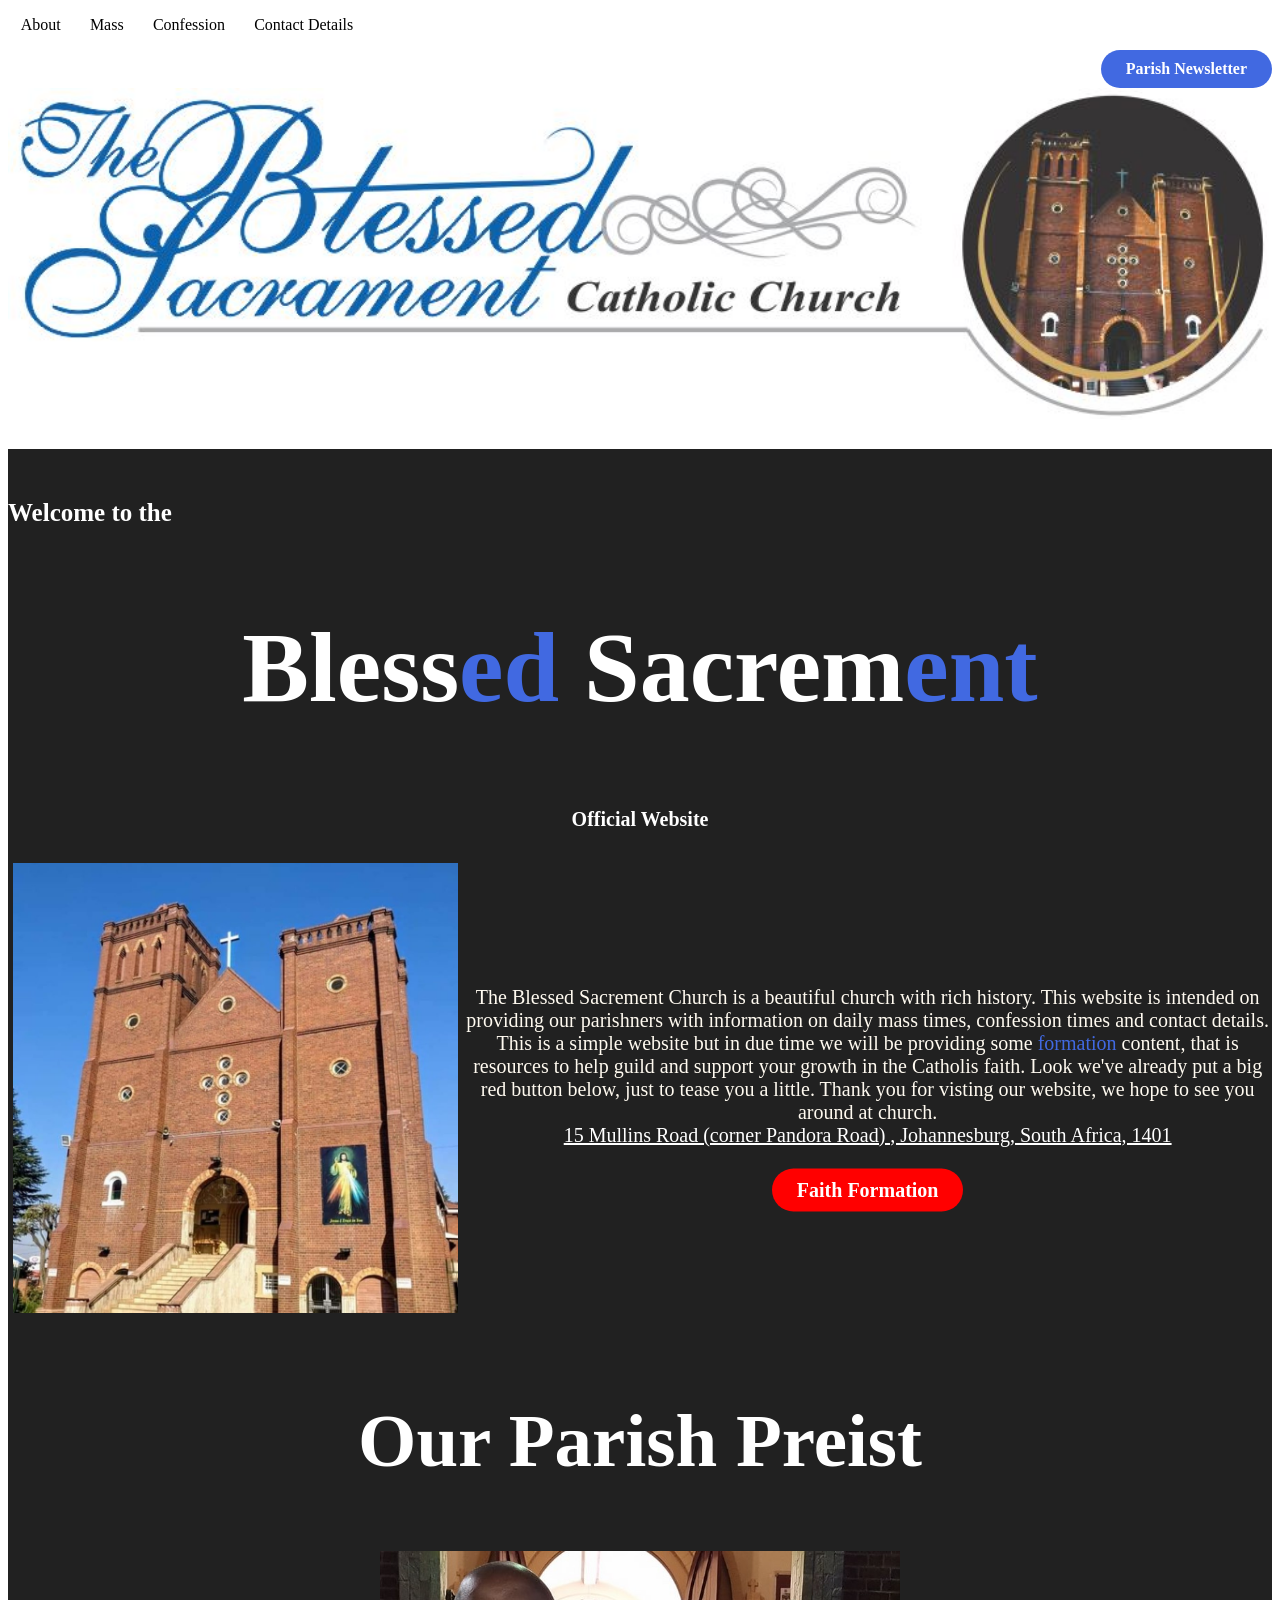
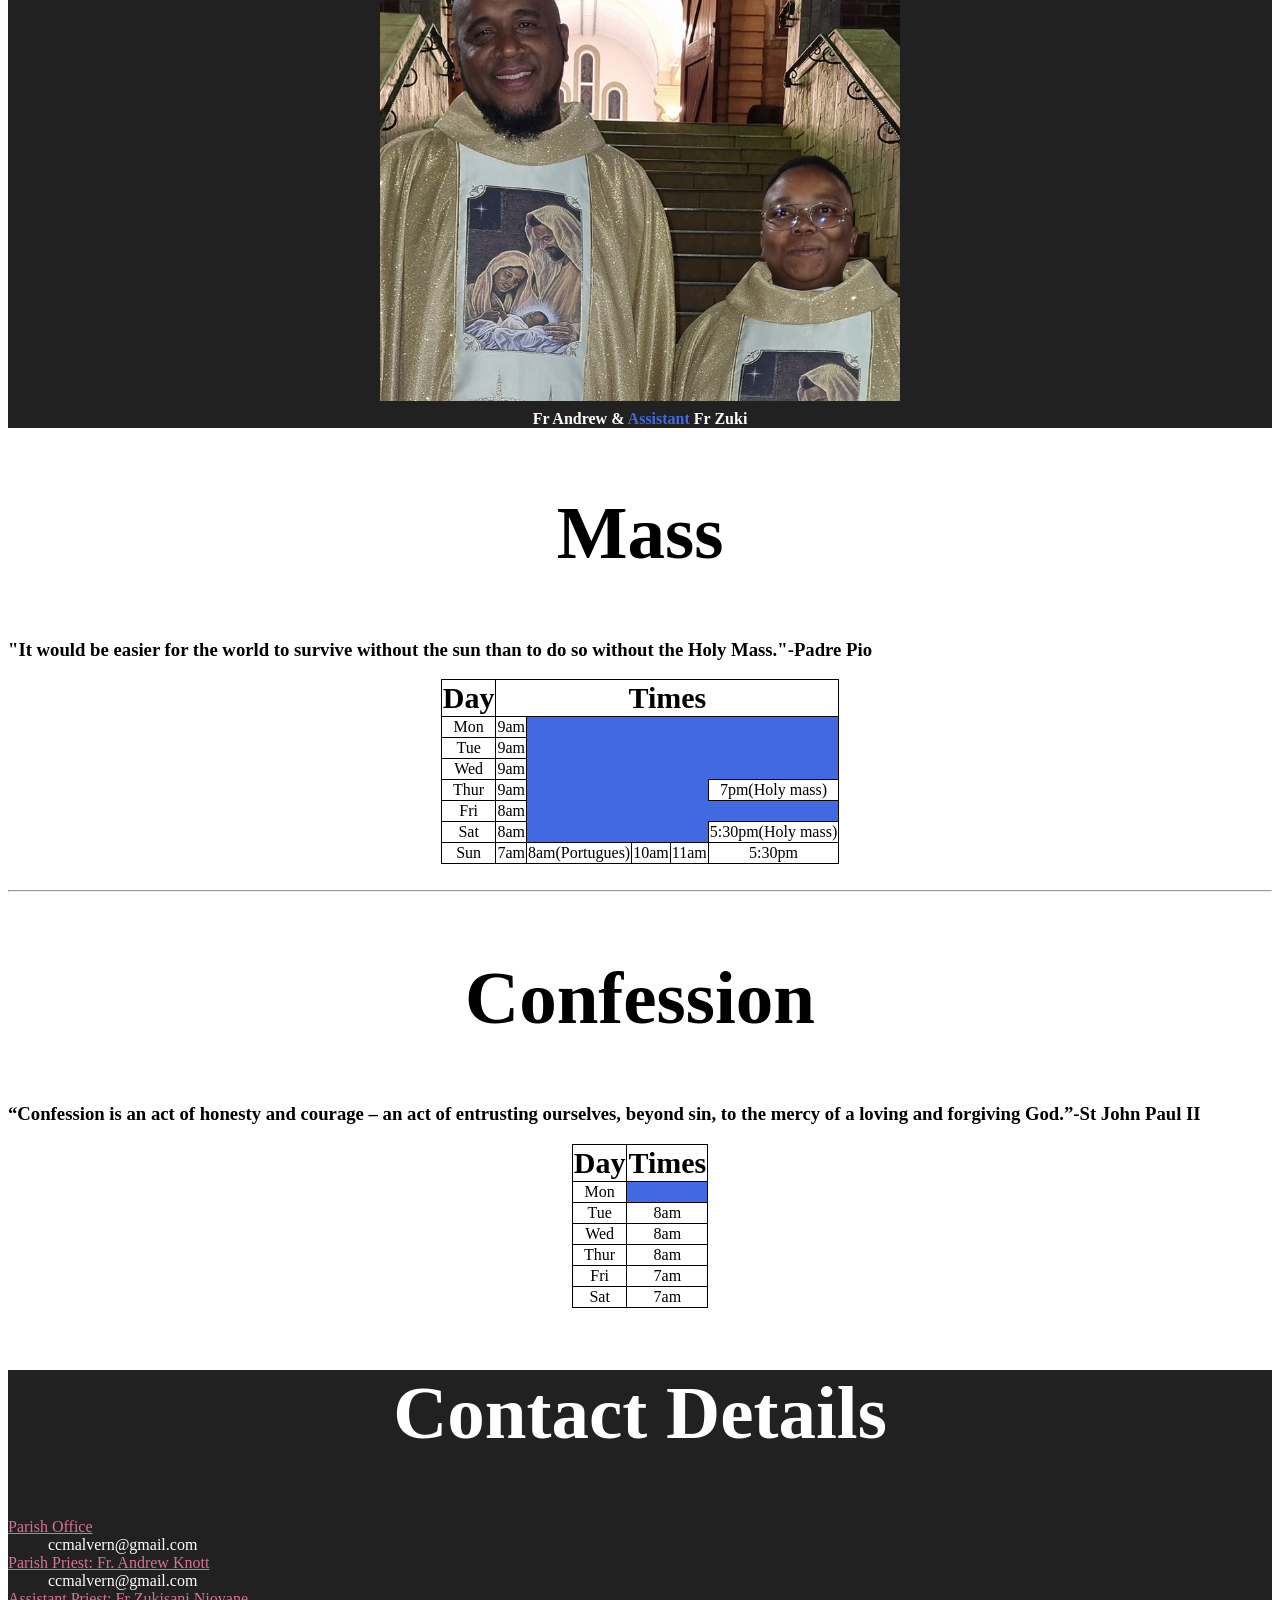
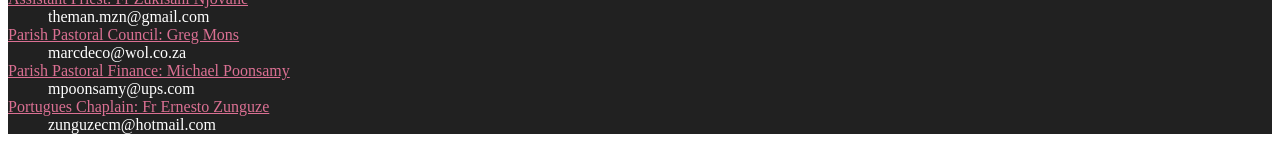
<file: index.html>
<!DOCTYPE html>
<html>
<head>
	<meta charset="utf-8">
	<meta name="viewport" content="width=device-width, initial-scale=1">
	<title>The Blessed Sacrement</title>
	<link rel="stylesheet"type="text/css"href="page 1.css">
</head>
<body>
	<section class="hero">
		<div class="links">
		  <ul>
			<li><a href="#about">About</a></li>
			<li><a href="#mass">Mass</a></li></li>
			<li><a href="#confession">Confession</a></li></li>
			<li><a href="#contact"> Contact Details</a></li>
		  </ul>
		  <a href="https://www.facebook.com/BlessedSacramentMalvernCatholicChurch/" class="btn">Parish Newsletter</a>
		</div>
		<div class="logo">
			<img src="Images/Small header.jpg">
		</div>
	</section>

<!-- About Section	 -->
	<section class="about" id="about">
		<div class="about-headings">
			<h3>Welcome to the </h3>
			<h2>Bless<span>ed</span> Sacrem<span>ent</span></h2>
			<h4>Official Website</h4>
		</div>
		<div class=" about-content">
			<img src="Images/BlessedSacramentChurch.jpg">
			<p>
				The Blessed Sacrement Church is a beautiful church with rich history. This website is intended on providing our parishners with information on daily mass times, confession times and contact details. This is a simple website but in due time we will be providing some <span>formation</span> content, that is resources to help guild and support your growth in the Catholis faith. Look we've already put a big red button below, just to tease you a little. Thank you for visting our website, we hope to see you around at church.<br>
				<a href="https://www.google.co.za/maps/place/15+Mullins+Rd,+Malvern+East,+Germiston,+1401/@-26.1986431,28.1204614,17z/data=!3m1!4b1!4m5!3m4!1s0x1e9511e60d8d0635:0x4f9a0b28900d7b16!8m2!3d-26.1986479!4d28.1226501"> 15 Mullins Road (corner Pandora Road)
				, Johannesburg, South Africa, 1401</a><br>
				<a href="#" class="bton">Faith Formation</a>
			</p>
		</div><br>
		<div class="parish-headings">
			<h2>Our Parish Preist</h2>
		</div>
		<div class="parish-preist">
			<p>Fr Andrew<br><span>&</span><br>Fr Zuki</p>
			<img  src="Images/Priest.jpg"><br><figcaption class="figcaption">Fr Andrew & <span>Assistant</span> Fr Zuki</figcaption>
		</div>
	</section>

<!-- Holy Mass section -->
	<section class="mass" id="mass">
		<div class="mass-headings">
			<h2>Mass</h2>
			<h3>"It would be easier for the world to survive without the sun than to do so without the Holy Mass."-Padre Pio</h3>
		</div>
		<div class="mass-content">
			<table>
				<tr>
					<th>Day</th>
					<th colspan="5">Times</th>
			    </tr>
				<tr>
					<td>Mon</td>
					<td>9am</td>
					<td class="empty"></td>
					<td class="empty"></td>
					<td class="empty"></td>
					<td class="empty"></td>
				</tr>
				<tr>
					<td>Tue</td>
					<td>9am</td>
					<td class="empty"></td>
					<td class="empty"></td>
					<td class="empty"></td>
					<td class="empty"></td>
				</tr>
				<tr>
					<td>Wed</td>
					<td>9am</td>
					<td class="empty"></td>
					<td class="empty"></td>
					<td class="empty"></td>
					<td class="empty"></td>
				</tr>
				<tr>
					<td>Thur</td>
					<td>9am</td>
					<td class="empty"></td>
					<td class="empty"></td>
					<td class="empty"></td>
					<td>7pm(Holy mass)</td>
				</tr>
				<tr>
					<td>Fri</td>
					<td>8am</td>
					<td class="empty"></td>
					<td class="empty"></td>
					<td class="empty"></td>
					<td class="empty"></td>
				</tr>
				<tr>
					<td>Sat</td>
					<td>8am</td>
					<td class="empty"></td>
					<td class="empty"></td>
					<td class="empty"></td>
					<td>5:30pm(Holy mass)</td>
				</tr>
				<tr>
					<td>Sun</td>
					<td>7am</td>
					<td>8am(Portugues)</td>
					<td>10am</td>
					<td>11am</td>
					<td>5:30pm</td>

				</tr>
			</table>
		</div>
	</section><br>
<hr max-width="100%">
<!-- Confessions section -->
	<section class="confession" id="confession">
		<div class="confession-headings">
			<h2>Confession</h2>
			<h3>“Confession is an act of honesty and courage – an act of entrusting ourselves, beyond sin, to the mercy of a loving and forgiving God.”-St John Paul II</h3>
	    </div>
	    <div class="confession-content">
	    	<table>
				<tr>
					<th>Day</th>
					<th>Times</th>
			    </tr>
				<tr>
					<td>Mon</td>
					<td class="empty"></td>
				</tr>
				<tr>
					<td>Tue</td>
					<td>8am</td>
				</tr>
				<tr>
					<td>Wed</td>
					<td>8am</td>
				</tr>
				<tr>
					<td>Thur</td>
					<td>8am</td>
				</tr>
				<tr>
					<td>Fri</td>
					<td>7am</td>
				</tr>
				<tr>
					<td>Sat</td>
					<td>7am</td>
				</tr>
			</table>
	    </div>
	</section>

<!-- Contact Details Section -->
	<section class="contact" id="contact">
		<div class="contact-content">
			<h2>Contact Details</h2>
			<dl style="list-style: circle;">
				<dt><u>Parish Office</u></dt>
				<dd><a href="mailto:ccmalvern@gmail.com">ccmalvern@gmail.com</a></dd>
				<dt><u>Parish Priest: Fr. Andrew Knott</u></dt>
				<dd><a href="mailto:ccmalvern@gmail.com">ccmalvern@gmail.com</a></dd>
				<dt><u>Assistant Priest: Fr Zukisani Njovane</u></dt>
				<dd><a href="mailto:theman.mzn@gmail.com">theman.mzn@gmail.com</a></dd>
				<dt><u>Parish Pastoral Council: Greg Mons</u></dt>
				<dd><a href="mailto:marcdeco@wol.co.za">marcdeco@wol.co.za</a></dd>
				<dt><u>Parish Pastoral Finance: Michael Poonsamy</u></dt>
				<dd><a href="mailto:mpoonsamy@ups.com">mpoonsamy@ups.com</a></dd>
				<dt><u>Portugues Chaplain: Fr Ernesto Zunguze</u></dt>
				<dd><a href="mailto:zunguzecm@hotmail.com">zunguzecm@hotmail.com</a></dd>	
				
			</dl>
		

		</div>
	</section>
<!-- 
		<h2 id="About"><u>About us</u></h2>

		
			<p>Lorem ipsum dolor sit amet, consectetur adipiscing elit, sed do eiusmod 
				tempor <img src="Images/BlessedSacramentChurch.jpg", width="500px", height="500px" alt="Image of church">
				incididunt ut labore et dolore magna aliqua. Ut enim ad minim veniam, 
				quis nostrud exercitation ullamco laboris nisi ut aliquip ex ea commodo consequat.
				<br> Duis aute irure dolor in reprehenderit in voluptate velit esse cillum dolore 
				eu fugiat nulla pariatur. Excepteur sint occaecat cupidatat<br> non proident, sunt in 
				culpa qui officia deserunt mollit anim id est laborum</p>
			<hr width="70%">
	</div>	
					

			
				<h2 id="Parish Priest"><u>Parish Priest</u></h2>

				<img  src="Images/Priest.jpg", 
				width="750px", 
				height="650px",><br><figcaption class="figcaption">Fr Andrew & Fr Zuki</figcaption>
			 	


			
			<hr width="70%">

		<h2 id="Holy Mass"><u>Holy Mass</u></h2>

		<h3>"It would be easier for the world to survive without the sun than to do so without the Holy Mass."-Padre Pio</h3>
		<img src="Images/Holy Mass.jpg", width="500px", height="500px" alt="">

		<p>
			Lorem ipsum dolor sit amet, consectetur adipiscing elit, sed do eiusmod tempor incididunt ut labore et dolore magna aliqua. Ut enim ad minim veniam, quis nostrud exercitation ullamco laboris nisi ut aliquip ex ea commodo consequat.<br> Duis aute irure dolor in reprehenderit in voluptate velit esse cillum dolore eu fugiat nulla pariatur. Excepteur sint occaecat cupidatat non proident, sunt in culpa qui officia deserunt mollit anim id est laborum
		</p>
		
		<table>

			<thead>
				<th>Monday</th>
				<th>Tuesday</th>
				<th>Wednesday</th>
				<th>Thursday</th>
				<th>Friday</th>
				<th>Saturday</th>
				<th>Sunday</th>
			</thead>
		<tr>
			<td>
				09:00-09:30
			</td>
			<td>
				09:00-09:30
			</td>
			<td>
				09:00-09:30
			</td>
			<td>
				09:00-09:30
			</td>
			<td>
				09:00-09:30
			</td>
			<td>
				08:00-08:30<br>
				17:30-18:30
			</td>
			<td>
				08:00-09:00<br>
				10:00-11:00<br>
				11:30-12:30<br>
				17:30-18:30
			</td>
		</tr>
			
		</table>
		<hr width="70%">

		<div>
		<h2 id="Confession"><u>Confession</u></h2>
		<h3>“Confession is an act of honesty and courage – an act of entrusting ourselves, beyond sin, to the mercy of a loving and forgiving God.”-St John Paul II</h3>
		<img src="Images/Confession.jpg", width="500px", height="500px" alt="">
			<p>Lorem ipsum dolor sit amet, consectetur adipiscing elit, sed do eiusmod tempor incididunt ut labore et dolore magna aliqua. Ut enim ad minim veniam, quis nostrud exercitation ullamco laboris nisi ut aliquip ex ea commodo consequat.<br> Duis aute irure dolor in reprehenderit in voluptate velit esse cillum dolore eu fugiat nulla pariatur. Excepteur sint occaecat cupidatat non proident, sunt in culpa qui officia deserunt mollit anim id est laborum</p>
		
		<table>

			<thead>
				<th>Monday</th>
				<th>Tuesday</th>
				<th>Wednesday</th>
				<th>Thursday</th>
				<th>Friday</th>
				<th>Saturday</th>
				<th>Sunday</th>
			</thead>
		<tr>
			<td>
				09:00-09:30
			</td>
			<td>
				09:00-09:30
			</td>
			<td>
				09:00-09:30
			</td>
			<td>
				09:00-09:30
			</td>
			<td>
				09:00-09:30
			</td>
			<td>
				08:00-08:30<br>
				17:30-18:30
			</td>
			<td>
				08:00-09:00<br>
				10:00-11:00<br>
				11:30-12:30
			</td>
		</tr>
			
		</table>
		</div>
		<hr width="70%">

		<h2 id="Social Media"><u>Social Media</u></h2>
		<ul>
			
			<li><a href="https://www.youtube.com/@IAmCatholicProject/featured">YouTube channel</a></li><br>
			<iframe width="560" height="315" src="https://www.youtube.com/embed/R-IV05uYCIc" title="YouTube video player" frameborder="0" allow="accelerometer; autoplay; clipboard-write; encrypted-media; gyroscope; picture-in-picture; web-share" allowfullscreen></iframe>
			<li><a href="https://www.facebook.com/BlessedSacramentMalvernCatholicChurch/">Facebook</a></li><br>
			<li><a href="https://www.instagram.com/lt_blessedsacrament_jhb/">Instagram</a></li>
		</ul>
		<hr width="70%">

		<div>
			<h2 id="Contact Details"><u>Contact Details</u></h2>

			<dl style="list-style: circle;">

				
				<dt><u>Parish Office</u></dt>
				<dd><a href="mailto:ccmalvern@gmail.com">ccmalvern@gmail.com</a></dd>
				<dt><u>Parish Priest: Fr. Andrew Knott</u></dt>
				<dd><a href="mailto:ccmalvern@gmail.com">ccmalvern@gmail.com</a></dd>
				<dt><u>Assistant Priest: Fr Zukisani Njovane</u></dt>
				<dd><a href="mailto:theman.mzn@gmail.com">theman.mzn@gmail.com</a></dd>
				<dt><u>Parish Pastoral Council: Greg Mons</u></dt>
				<dd><a href="mailto:marcdeco@wol.co.za">marcdeco@wol.co.za</a></dd>
				<dt><u>Parish Pastoral Finance: Michael Poonsamy</u></dt>
				<dd><a href="mailto:mpoonsamy@ups.com">mpoonsamy@ups.com</a></dd>
				<dt><u>Portugues Chaplain: Fr Ernesto Zunguze</u></dt>
				<dd><a href="mailto:zunguzecm@hotmail.com">zunguzecm@hotmail.com</a></dd>	
				
			</dl>
		

		</div>


 -->
</body>
</html>
</file>
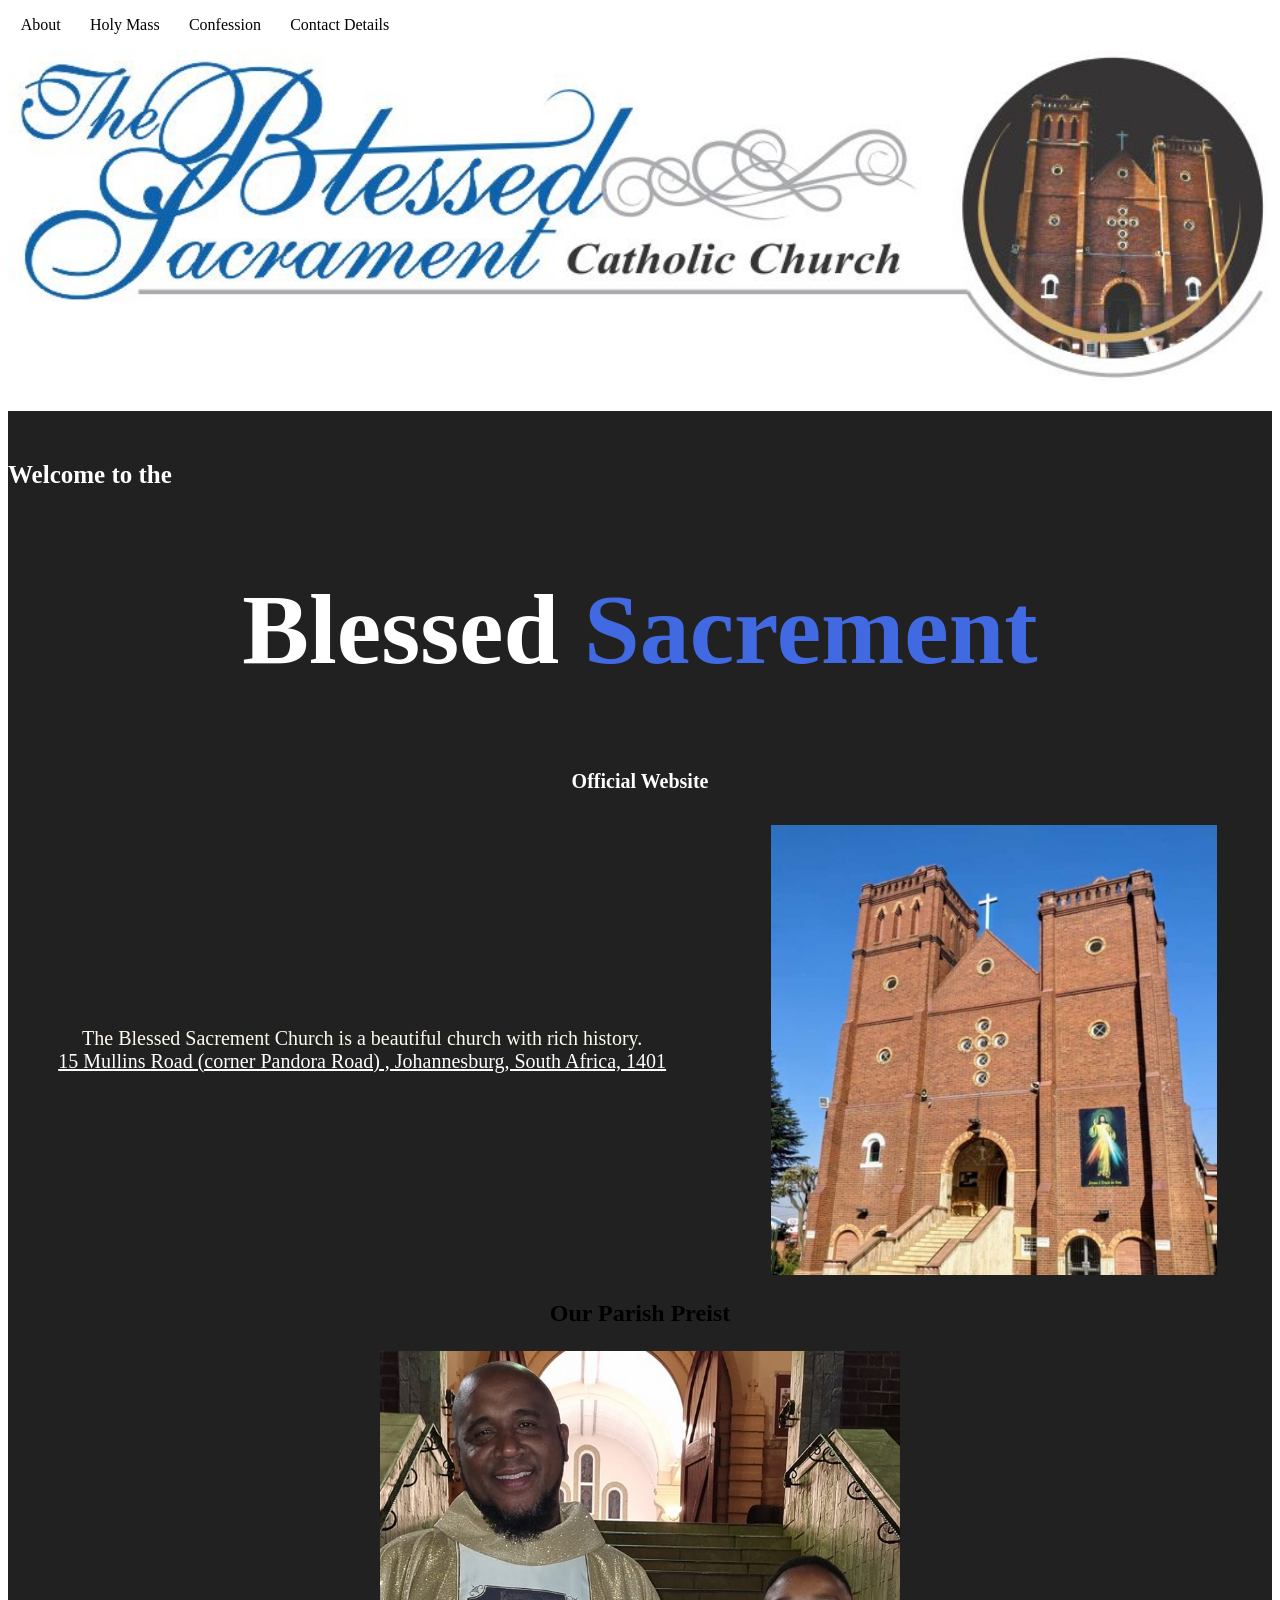
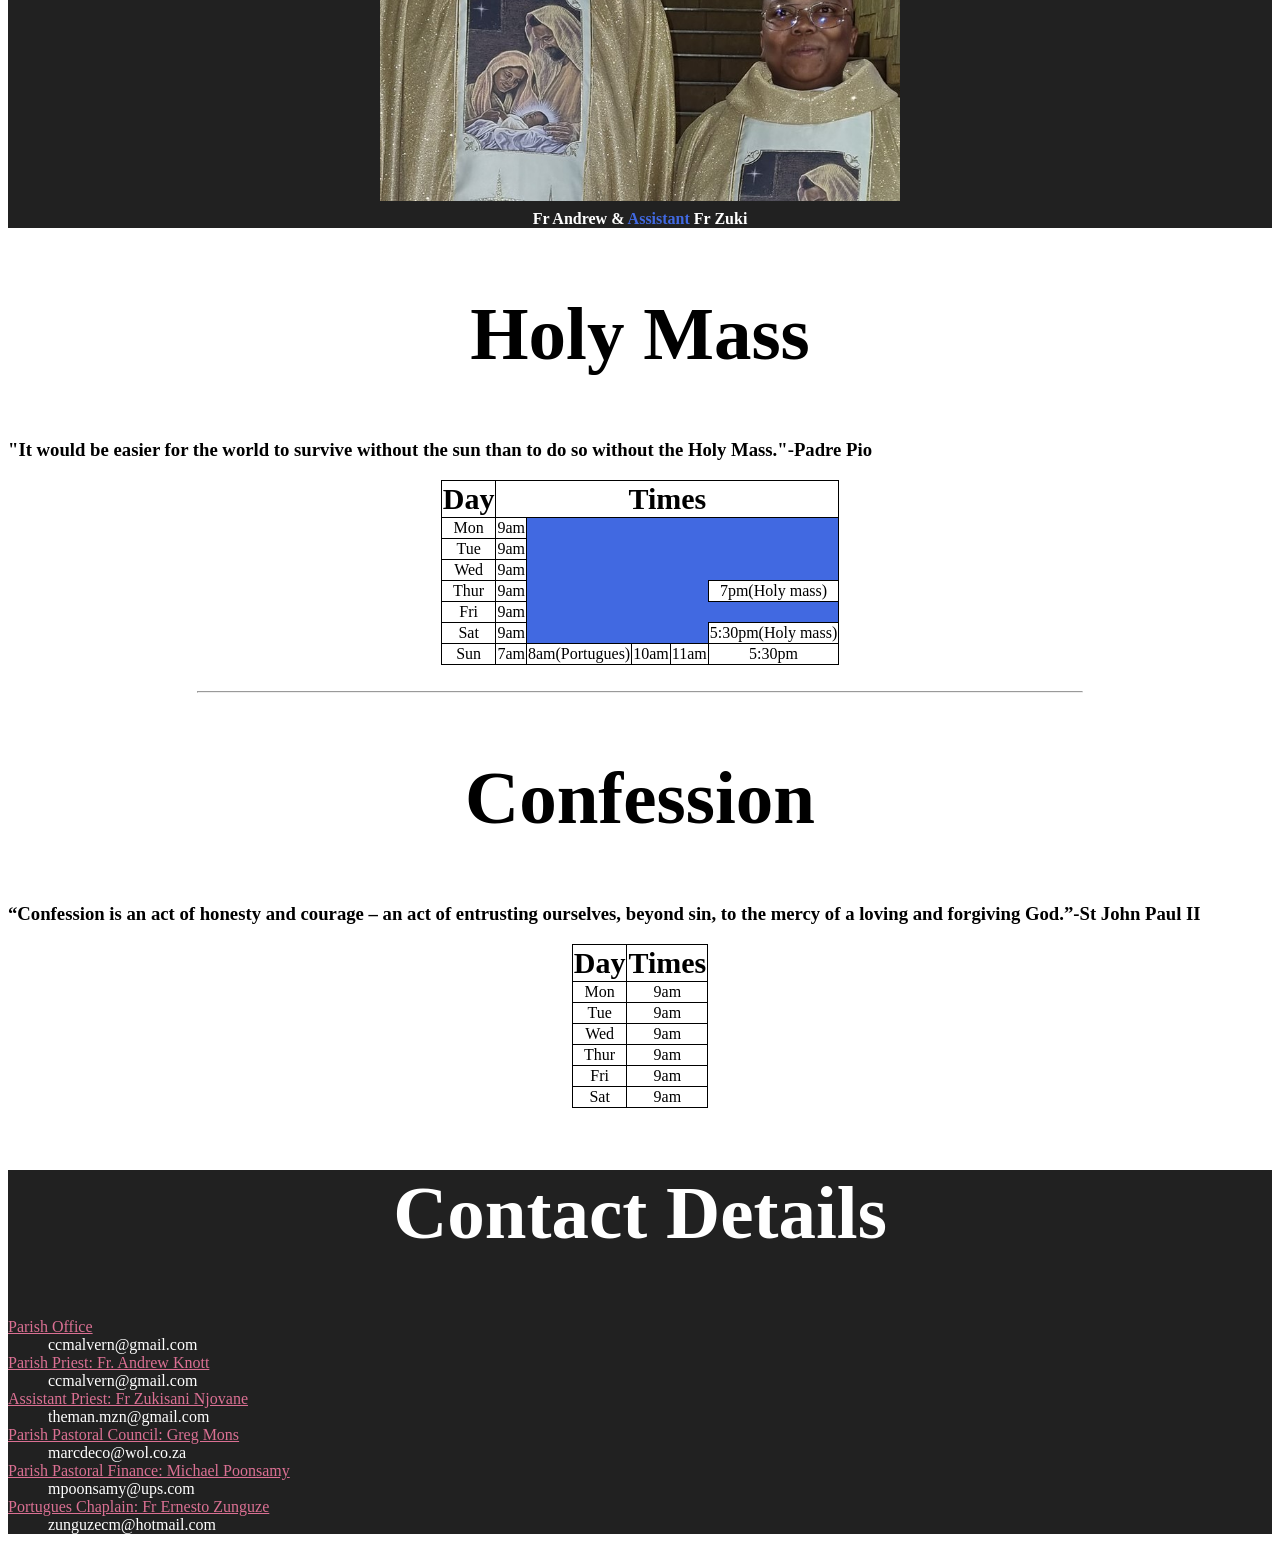
<file: Home.html>
<!DOCTYPE html>
<html>
<head>
	<meta charset="utf-8">
	<meta name="viewport" content="width=device-width, initial-scale=1">
	<title>The Blessed Sacrement</title>
	<link rel="stylesheet"type="text/css"href="page 1.css">
</head>
<body>
	<section class="hero">
		<div class="links">
		  <ul>
			<li><a href="#about">About</a></li>
			<li><a href="#mass">Holy Mass</a></li></li>
			<li><a href="#confession">Confession</a></li></li>
			<li><a href="#contact"> Contact Details</a>
		  </ul>
		</div>
		<div class="logo">
			<img src="Images/Small header.jpg">
		</div>
	</section>

<!-- About Section	 -->
	<section class="about" id="about">
		<div class="about-headings">
			<h3>Welcome to the </h3>
			<h2>Blessed <span>Sacrement</span></h2>
			<h4>Official Website</h4>
		</div>
		<div class=" about-content">
			<p>
				The Blessed Sacrement Church is a beautiful church with rich history.<br>
				<a href="https://www.google.co.za/maps/place/15+Mullins+Rd,+Malvern+East,+Germiston,+1401/@-26.1986431,28.1204614,17z/data=!3m1!4b1!4m5!3m4!1s0x1e9511e60d8d0635:0x4f9a0b28900d7b16!8m2!3d-26.1986479!4d28.1226501"> 15 Mullins Road (corner Pandora Road)
				, Johannesburg, South Africa, 1401</a>
			</p>
			<img src="Images/BlessedSacramentChurch.jpg">
		</div>
		<div class="parish-preist">
			<h2>Our Parish Preist</h2>
			<img  src="Images/Priest.jpg"><br><figcaption class="figcaption">Fr Andrew & <span>Assistant</span> Fr Zuki</figcaption>
		</div>
	</section>

<!-- Holy Mass section -->
	<section class="mass" id="mass">
		<div class="mass-headings">
			<h2>Holy Mass</h2>
			<h3>"It would be easier for the world to survive without the sun than to do so without the Holy Mass."-Padre Pio</h3>
		</div>
		<div class="mass-content">
			<table>
				<tr>
					<th>Day</th>
					<th colspan="5">Times</th>
			    </tr>
				<tr>
					<td>Mon</td>
					<td>9am</td>
					<td class="empty"></td>
					<td class="empty"></td>
					<td class="empty"></td>
					<td class="empty"></td>
				</tr>
				<tr>
					<td>Tue</td>
					<td>9am</td>
					<td class="empty"></td>
					<td class="empty"></td>
					<td class="empty"></td>
					<td class="empty"></td>
				</tr>
				<tr>
					<td>Wed</td>
					<td>9am</td>
					<td class="empty"></td>
					<td class="empty"></td>
					<td class="empty"></td>
					<td class="empty"></td>
				</tr>
				<tr>
					<td>Thur</td>
					<td>9am</td>
					<td class="empty"></td>
					<td class="empty"></td>
					<td class="empty"></td>
					<td>7pm(Holy mass)</td>
				</tr>
				<tr>
					<td>Fri</td>
					<td>9am</td>
					<td class="empty"></td>
					<td class="empty"></td>
					<td class="empty"></td>
					<td class="empty"></td>
				</tr>
				<tr>
					<td>Sat</td>
					<td>9am</td>
					<td class="empty"></td>
					<td class="empty"></td>
					<td class="empty"></td>
					<td>5:30pm(Holy mass)</td>
				</tr>
				<tr>
					<td>Sun</td>
					<td>7am</td>
					<td>8am(Portugues)</td>
					<td>10am</td>
					<td>11am</td>
					<td>5:30pm</td>

				</tr>
			</table>
		</div>
	</section><br>
<hr width="70%">
<!-- Confessions section -->
	<section class="confession" id="confession">
		<div class="confession-headings">
			<h2>Confession</h2>
			<h3>“Confession is an act of honesty and courage – an act of entrusting ourselves, beyond sin, to the mercy of a loving and forgiving God.”-St John Paul II</h3>
	    </div>
	    <div class="confession-content">
	    	<table>
				<tr>
					<th>Day</th>
					<th>Times</th>
			    </tr>
				<tr>
					<td>Mon</td>
					<td>9am</td>
				</tr>
				<tr>
					<td>Tue</td>
					<td>9am</td>
				</tr>
				<tr>
					<td>Wed</td>
					<td>9am</td>
				</tr>
				<tr>
					<td>Thur</td>
					<td>9am</td>
				</tr>
				<tr>
					<td>Fri</td>
					<td>9am</td>
				</tr>
				<tr>
					<td>Sat</td>
					<td>9am</td>
				</tr>
			</table>
	    </div>
	</section>

<!-- Contact Details Section -->
	<section class="contact" id="contact">
		<div class="contact-content">
			<h2>Contact Details</h2>
			<dl style="list-style: circle;">
				<dt><u>Parish Office</u></dt>
				<dd><a href="mailto:ccmalvern@gmail.com">ccmalvern@gmail.com</a></dd>
				<dt><u>Parish Priest: Fr. Andrew Knott</u></dt>
				<dd><a href="mailto:ccmalvern@gmail.com">ccmalvern@gmail.com</a></dd>
				<dt><u>Assistant Priest: Fr Zukisani Njovane</u></dt>
				<dd><a href="mailto:theman.mzn@gmail.com">theman.mzn@gmail.com</a></dd>
				<dt><u>Parish Pastoral Council: Greg Mons</u></dt>
				<dd><a href="mailto:marcdeco@wol.co.za">marcdeco@wol.co.za</a></dd>
				<dt><u>Parish Pastoral Finance: Michael Poonsamy</u></dt>
				<dd><a href="mailto:mpoonsamy@ups.com">mpoonsamy@ups.com</a></dd>
				<dt><u>Portugues Chaplain: Fr Ernesto Zunguze</u></dt>
				<dd><a href="mailto:zunguzecm@hotmail.com">zunguzecm@hotmail.com</a></dd>	
				
			</dl>
		

		</div>
	</section>
<!-- 
		<h2 id="About"><u>About us</u></h2>

		
			<p>Lorem ipsum dolor sit amet, consectetur adipiscing elit, sed do eiusmod 
				tempor <img src="Images/BlessedSacramentChurch.jpg", width="500px", height="500px" alt="Image of church">
				incididunt ut labore et dolore magna aliqua. Ut enim ad minim veniam, 
				quis nostrud exercitation ullamco laboris nisi ut aliquip ex ea commodo consequat.
				<br> Duis aute irure dolor in reprehenderit in voluptate velit esse cillum dolore 
				eu fugiat nulla pariatur. Excepteur sint occaecat cupidatat<br> non proident, sunt in 
				culpa qui officia deserunt mollit anim id est laborum</p>
			<hr width="70%">
	</div>	
					

			
				<h2 id="Parish Priest"><u>Parish Priest</u></h2>

				<img  src="Images/Priest.jpg", 
				width="750px", 
				height="650px",><br><figcaption class="figcaption">Fr Andrew & Fr Zuki</figcaption>
			 	


			
			<hr width="70%">

		<h2 id="Holy Mass"><u>Holy Mass</u></h2>

		<h3>"It would be easier for the world to survive without the sun than to do so without the Holy Mass."-Padre Pio</h3>
		<img src="Images/Holy Mass.jpg", width="500px", height="500px" alt="">

		<p>
			Lorem ipsum dolor sit amet, consectetur adipiscing elit, sed do eiusmod tempor incididunt ut labore et dolore magna aliqua. Ut enim ad minim veniam, quis nostrud exercitation ullamco laboris nisi ut aliquip ex ea commodo consequat.<br> Duis aute irure dolor in reprehenderit in voluptate velit esse cillum dolore eu fugiat nulla pariatur. Excepteur sint occaecat cupidatat non proident, sunt in culpa qui officia deserunt mollit anim id est laborum
		</p>
		
		<table>

			<thead>
				<th>Monday</th>
				<th>Tuesday</th>
				<th>Wednesday</th>
				<th>Thursday</th>
				<th>Friday</th>
				<th>Saturday</th>
				<th>Sunday</th>
			</thead>
		<tr>
			<td>
				09:00-09:30
			</td>
			<td>
				09:00-09:30
			</td>
			<td>
				09:00-09:30
			</td>
			<td>
				09:00-09:30
			</td>
			<td>
				09:00-09:30
			</td>
			<td>
				08:00-08:30<br>
				17:30-18:30
			</td>
			<td>
				08:00-09:00<br>
				10:00-11:00<br>
				11:30-12:30<br>
				17:30-18:30
			</td>
		</tr>
			
		</table>
		<hr width="70%">

		<div>
		<h2 id="Confession"><u>Confession</u></h2>
		<h3>“Confession is an act of honesty and courage – an act of entrusting ourselves, beyond sin, to the mercy of a loving and forgiving God.”-St John Paul II</h3>
		<img src="Images/Confession.jpg", width="500px", height="500px" alt="">
			<p>Lorem ipsum dolor sit amet, consectetur adipiscing elit, sed do eiusmod tempor incididunt ut labore et dolore magna aliqua. Ut enim ad minim veniam, quis nostrud exercitation ullamco laboris nisi ut aliquip ex ea commodo consequat.<br> Duis aute irure dolor in reprehenderit in voluptate velit esse cillum dolore eu fugiat nulla pariatur. Excepteur sint occaecat cupidatat non proident, sunt in culpa qui officia deserunt mollit anim id est laborum</p>
		
		<table>

			<thead>
				<th>Monday</th>
				<th>Tuesday</th>
				<th>Wednesday</th>
				<th>Thursday</th>
				<th>Friday</th>
				<th>Saturday</th>
				<th>Sunday</th>
			</thead>
		<tr>
			<td>
				09:00-09:30
			</td>
			<td>
				09:00-09:30
			</td>
			<td>
				09:00-09:30
			</td>
			<td>
				09:00-09:30
			</td>
			<td>
				09:00-09:30
			</td>
			<td>
				08:00-08:30<br>
				17:30-18:30
			</td>
			<td>
				08:00-09:00<br>
				10:00-11:00<br>
				11:30-12:30
			</td>
		</tr>
			
		</table>
		</div>
		<hr width="70%">

		<h2 id="Social Media"><u>Social Media</u></h2>
		<ul>
			
			<li><a href="https://www.youtube.com/@IAmCatholicProject/featured">YouTube channel</a></li><br>
			<iframe width="560" height="315" src="https://www.youtube.com/embed/R-IV05uYCIc" title="YouTube video player" frameborder="0" allow="accelerometer; autoplay; clipboard-write; encrypted-media; gyroscope; picture-in-picture; web-share" allowfullscreen></iframe>
			<li><a href="https://www.facebook.com/BlessedSacramentMalvernCatholicChurch/">Facebook</a></li><br>
			<li><a href="https://www.instagram.com/lt_blessedsacrament_jhb/">Instagram</a></li>
		</ul>
		<hr width="70%">

		<div>
			<h2 id="Contact Details"><u>Contact Details</u></h2>

			<dl style="list-style: circle;">

				
				<dt><u>Parish Office</u></dt>
				<dd><a href="mailto:ccmalvern@gmail.com">ccmalvern@gmail.com</a></dd>
				<dt><u>Parish Priest: Fr. Andrew Knott</u></dt>
				<dd><a href="mailto:ccmalvern@gmail.com">ccmalvern@gmail.com</a></dd>
				<dt><u>Assistant Priest: Fr Zukisani Njovane</u></dt>
				<dd><a href="mailto:theman.mzn@gmail.com">theman.mzn@gmail.com</a></dd>
				<dt><u>Parish Pastoral Council: Greg Mons</u></dt>
				<dd><a href="mailto:marcdeco@wol.co.za">marcdeco@wol.co.za</a></dd>
				<dt><u>Parish Pastoral Finance: Michael Poonsamy</u></dt>
				<dd><a href="mailto:mpoonsamy@ups.com">mpoonsamy@ups.com</a></dd>
				<dt><u>Portugues Chaplain: Fr Ernesto Zunguze</u></dt>
				<dd><a href="mailto:zunguzecm@hotmail.com">zunguzecm@hotmail.com</a></dd>	
				
			</dl>
		

		</div>


 -->
</body>
</html>
</file>
<file: page 1.css>
.hero{
	width: 100%;
}

.logo img{
	width: 100%;
	cursor: pointer;
}

.links ul{
	padding: 0%;
	padding-top: 0%;
}

.links ul li{
	 list-style-type: none;
   display: inline-block;
   padding-left: 2%;
   padding-right: 2%;
}

.links ul li a{
	color: black;
	text-decoration: none;
}

.links ul li a:hover{
	color: palevioletred;
	transition: .2s;
}
.btn{
	display: none;
}
.btn:hover{
	transform: scale(1.2);
}
.about{
	background-color: #212121;
} 

.about-headings h3{
	color: white;
}

.about-headings h2{
	color: white;
	font-size: 200%;
	text-align: center;
}

.about-headings h4{
	color: white;
	text-align: center;
}

.about-content{
	align-items: center;
	width: 100%;
}

.about-content p{
	color: floralwhite;
	text-align: center;
}

.bton{
		display: inline-block;
	    background-color: red;
	    color: white;
	    text-decoration: none;
	    font-weight: bold;
	    padding: 10px 25px;
	    transform: translateY(50%);
	    border-radius: 30px;
	    transition: transform .4s
	}

.about-content p a{
	color: white;
}

.about-content p a:hover{
	color: palevioletred;
	transition: .2s;
}

span{
	color: royalblue;
}

.about img{
	max-width: 100%;
}

.parish-headings h2{
	color: white;
	font-size: 180%;
	text-align: center;
}

.parish-preist{
	text-align: center;
}
.parish-preist img{
	max-width: 100%;
}

.parish-preist figcaption{
	color: white;
	font-weight: bold ;
}
.parish-preist p{
	display: none;
}
.mass-headings h2{
	font-size: 200%;
	text-align: center;
}

.mass-content table, th, td{
	border: 1px solid black;
	border-collapse: collapse;
} 

.empty {
	background-color: royalblue;
	border: 0px;
}

.confession-headings h2{
	font-size: 200%;
	text-align: center;
}
.confession-content table, th, td{
	border: 1px solid black;
	border-collapse: collapse;
	text-align: center;
	margin-left: auto;
	margin-right: auto;
}

.contact{
	background-color: #212121;
}

.contact-content h2{
	font-size: 200%;
	text-align: center;
	color: white;
}

.contact-content dt{
	color: palevioletred;
}

.contact-content dd a{
	color: white;
	text-decoration: none;
}

@media screen and (min-width: 800px) {
	.links ul li{
	    padding-left: 7%;
	    padding-right: 7%;
	}

	.about-content{
		display: flex;
		justify-content: space-around;
		font-size: 20px;
	}

	.about img{
		height: 50vh;
		padding: 5px;
	}

	.about-headings h3{
		font-size: 25px;
		padding-top: 50px;
	}

	.about-headings h2{
		font-size: 100px;
	}

	.about-headings h4{
		font-size: 20px;
	}

	.parish-headings h2{
		font-size: 75px;
	}

	.mass-content table, th, td{
		margin-left: auto;
		margin-right: auto;
	} 
	.mass-headings h2{
		font-size: 75px;
	}
	.confession-headings h2{
		font-size: 75px;
	}
	.contact-content h2{
		font-size: 75px;
	}
	.mass-content th{
		font-size: 30px;
		font-weight: bold;
	} 

	.confession-content th{
		font-size: 30px;
		font-weight: bold;
	}

	.links ul li{
		list-style-type: none;
	    display: inline-block;
	    padding-left: 1%;
	    padding-right: 1%;
	}
	.btn{
		float: right;
		display: inline-block;
	    background-color: royalblue;
	    color: white;
	    text-decoration: none;
	    font-weight: bold;
	    padding: 10px 25px;
	    border-radius: 30px;
	    transition: transform .4s
	}
}
</file>
